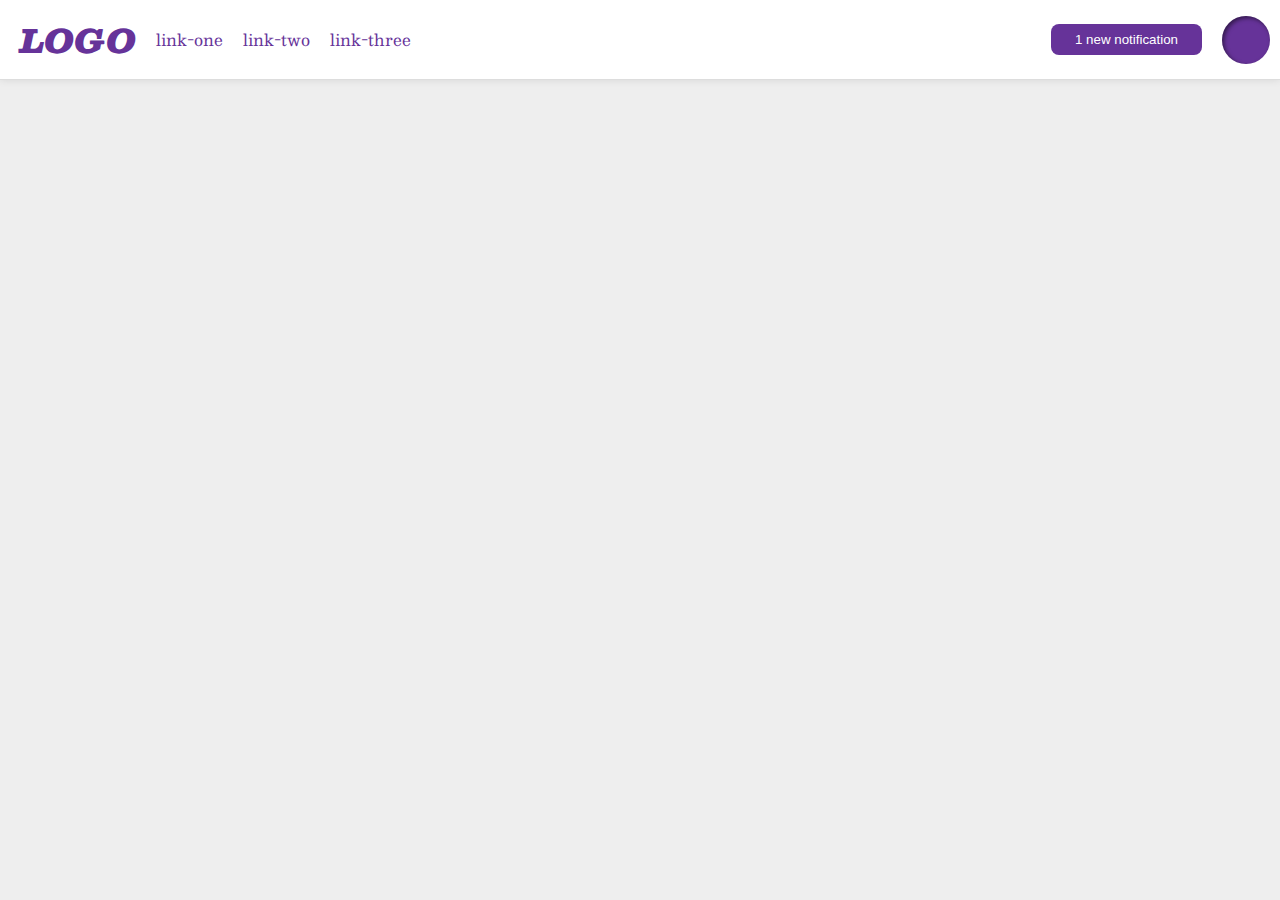
<file: foundations/flex/03-flex-header-2/index.html>
<!DOCTYPE html>
<html lang="en">
  <head>
    <meta charset="UTF-8">
    <meta http-equiv="X-UA-Compatible" content="IE=edge">
    <meta name="viewport" content="width=device-width, initial-scale=1.0">
    <title>Flex Header 2</title>
    <link rel="stylesheet" href="style.css">
  </head>
  <body>
    <div class="header">
      <div class="left-side">
        <div class="logo">
          LOGO
        </div>
        <ul class="links">
          <li><a href="https://google.com">link-one</a></li>
          <li><a href="https://google.com">link-two</a></li>
          <li><a href="https://google.com">link-three</a></li>
        </ul>
      </div>
      <div class="right-side">
        <button class="notifications">
          1 new notification
        </button>
        <div class="profile-image"></div>
      </div>
    </div>
  </body>
</html>
</file>
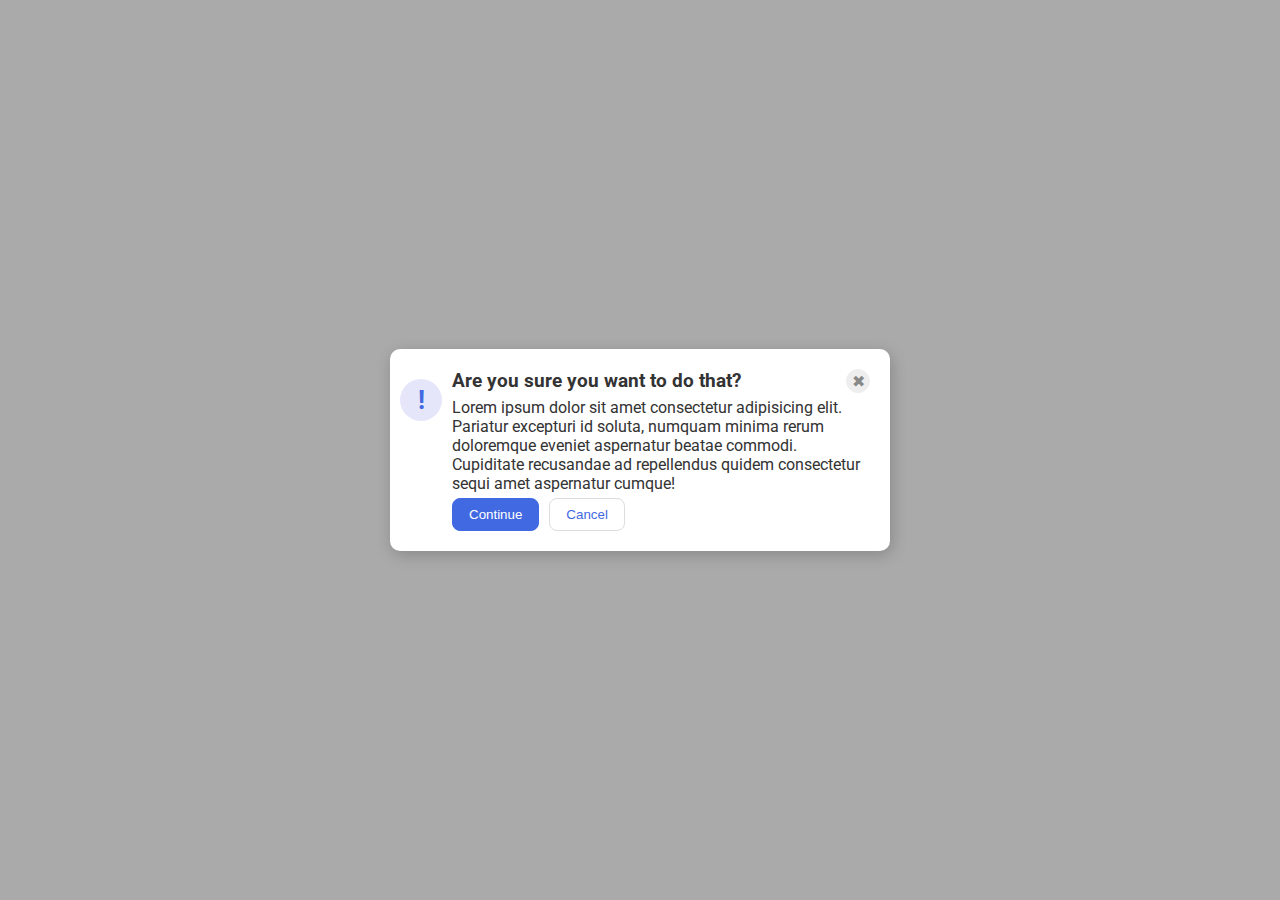
<file: foundations/flex/05-flex-modal/index.html>
<!DOCTYPE html>
<html lang="en">
  <head>
    <meta charset="UTF-8">
    <meta http-equiv="X-UA-Compatible" content="IE=edge">
    <meta name="viewport" content="width=device-width, initial-scale=1.0">
    <link rel="stylesheet" href="style.css">
    <title>Modal</title>
  </head>
  <body>
    <div class="modal">
      <div class="icon-column">
        <div class="icon">!</div>
      </div>
      <div class="right-column">
        <div class="top-line">
          <div class="header">Are you sure you want to do that?</div>
          <button class="close-button">✖</button>
        </div>
        <div class="text">Lorem ipsum dolor sit amet consectetur adipisicing elit. Pariatur excepturi id soluta, numquam
        minima rerum doloremque eveniet aspernatur beatae commodi. Cupiditate recusandae ad repellendus quidem
        consectetur sequi amet aspernatur cumque!</div>
        <div class="button-wrapper">
          <button class="continue">Continue</button>
          <button class="cancel">Cancel</button>
        </div>
      </div>
    </div>
  </body>
</html>
</file>
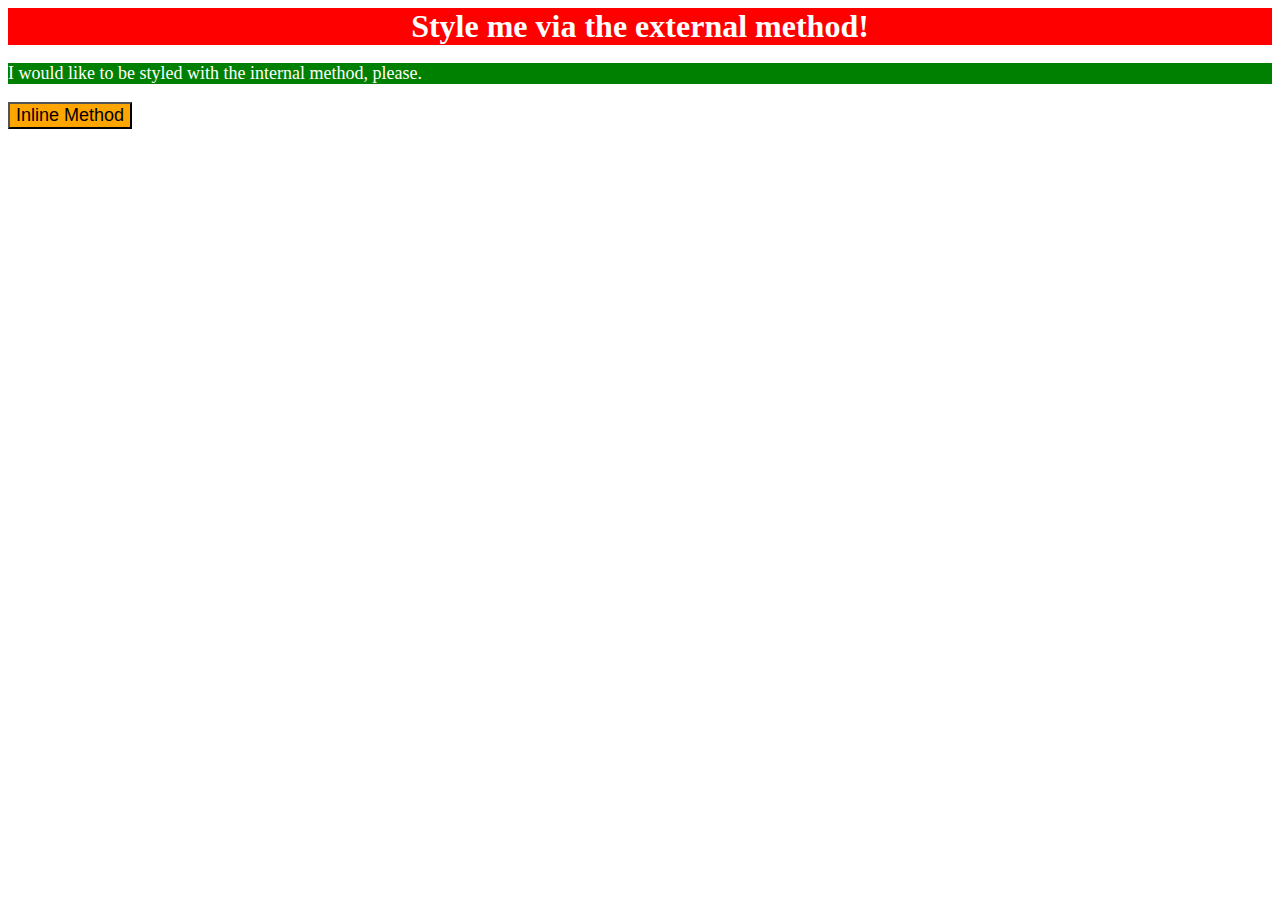
<file: foundations/intro-to-css/01-css-methods/index.html>
<!DOCTYPE html>
<html lang="en">
  <head>
    <meta charset="UTF-8">
    <meta http-equiv="X-UA-Compatible" content="IE=edge">
    <meta name="viewport" content="width=device-width, initial-scale=1.0">
    <link href="style.css" rel="stylesheet">
    <title>Methods for Adding CSS</title>
    <style>
      p {
      background: green;
      color: white;
      font-size: 18px;
    }
    </style>
  </head>
  <body>
    <div>Style me via the external method!</div>
    <p>I would like to be styled with the internal method, please.</p>
    <button style="background:orange; font-size:18px">Inline Method</button>
  </body>
</html>
</file>
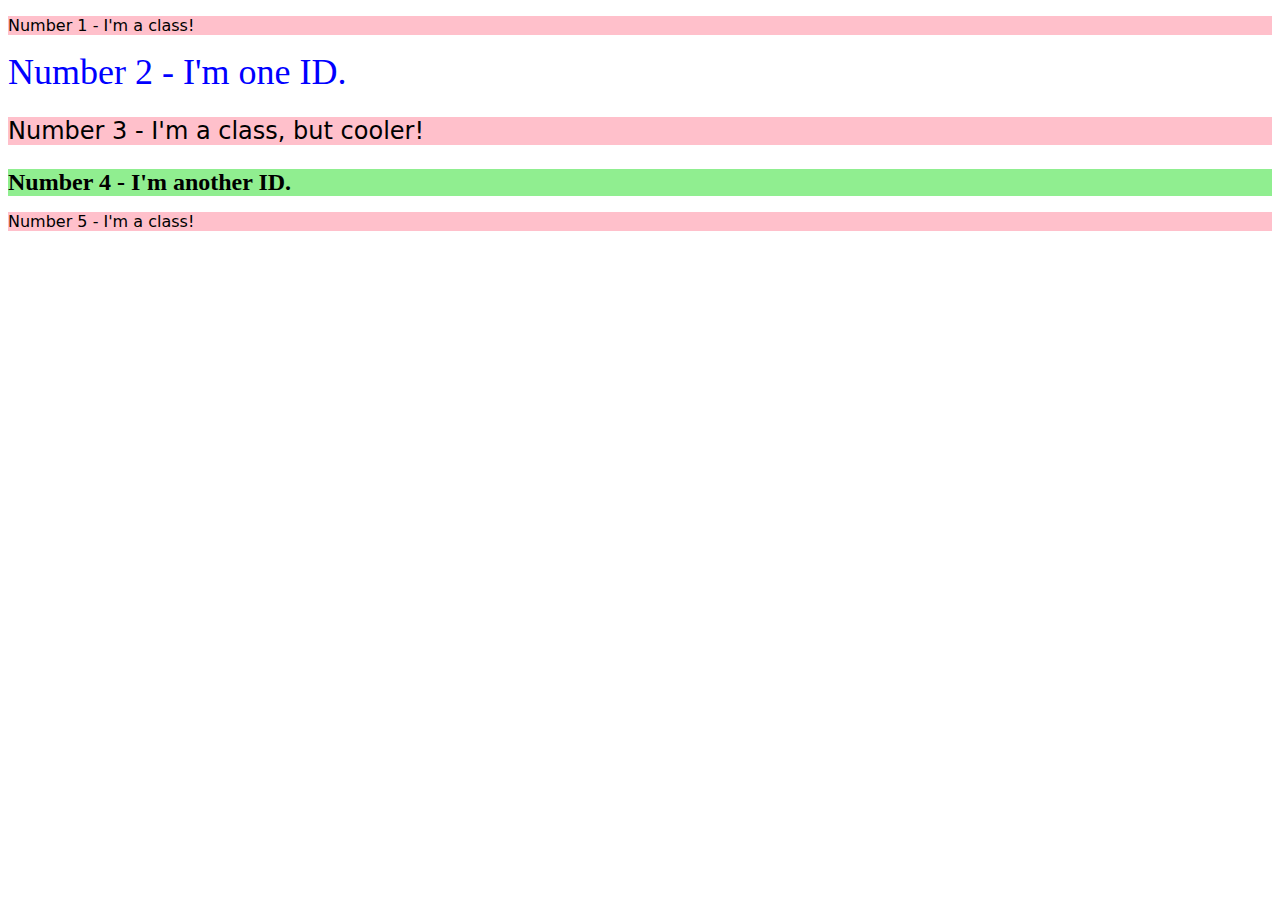
<file: foundations/intro-to-css/02-class-id-selectors/index.html>
<!DOCTYPE html>
<html lang="en">
  <head>
    <meta charset="UTF-8">
    <meta http-equiv="X-UA-Compatible" content="IE=edge">
    <meta name="viewport" content="width=device-width, initial-scale=1.0">
    <title>Class and ID Selectors</title>
    <link rel="stylesheet" href="style.css">
  </head>
  <body>
    <p>Number 1 - I'm a class!</p>
    <div id="div1">Number 2 - I'm one ID.</div>
    <p id="div2">Number 3 - I'm a class, but cooler!</p>
    <div id="num4">Number 4 - I'm another ID.</div>
    <p>Number 5 - I'm a class!</p>
  </body>
</html>
</file>
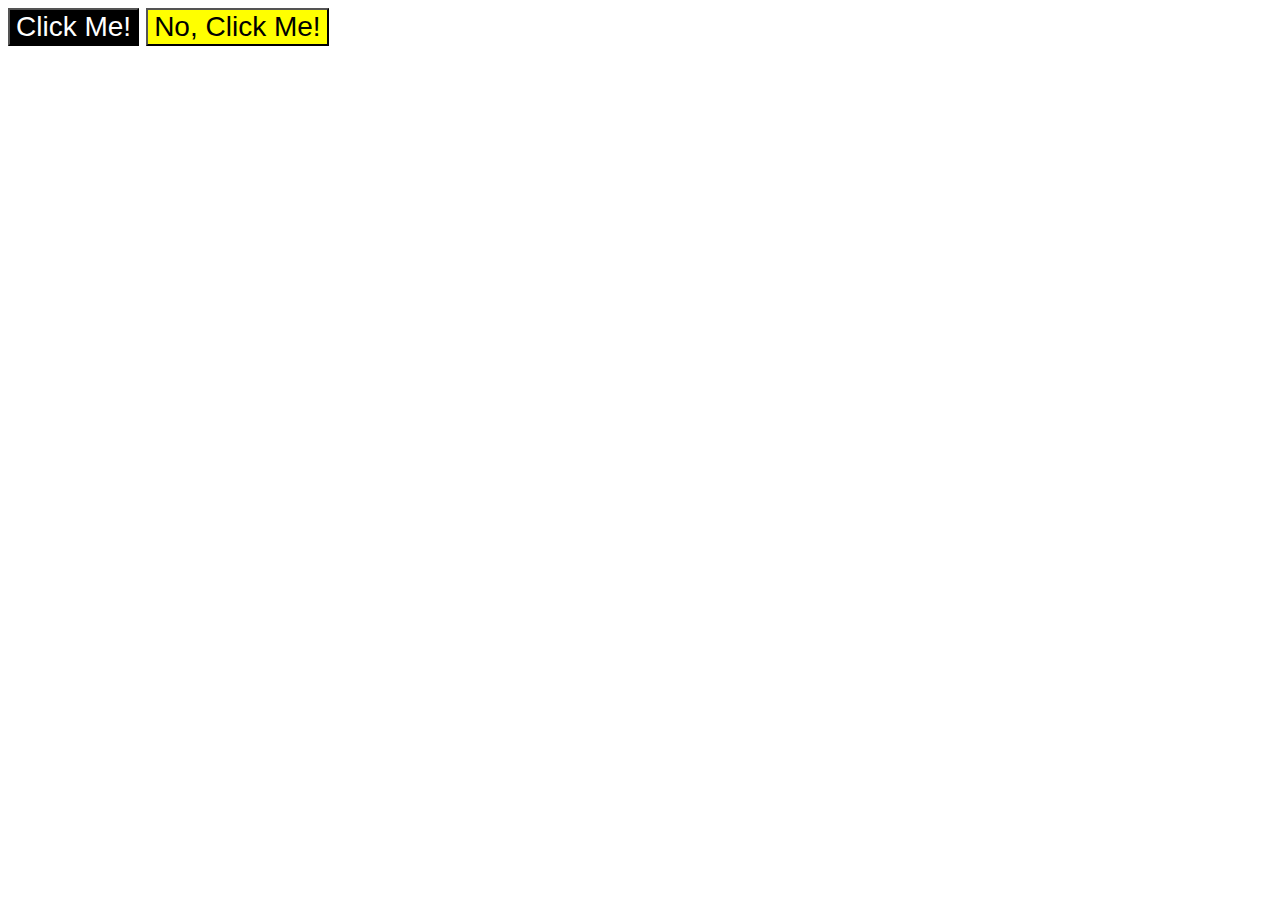
<file: foundations/intro-to-css/03-grouping-selectors/index.html>
<!DOCTYPE html>
<html lang="en">
  <head>
    <meta charset="UTF-8">
    <meta http-equiv="X-UA-Compatible" content="IE=edge">
    <meta name="viewport" content="width=device-width, initial-scale=1.0">
    <title>Grouping Selectors</title>
    <link rel="stylesheet" href="style.css">
  </head>
  <body class="parent">
    <button class="black">Click Me!</button>
    <button class="yellow">No, Click Me!</button>
  </body>
</html>
</file>
<file: foundations/flex/03-flex-header-2/style.css>
/* this is some magical font-importing.  
you'll learn about it later. */
@import url('https://fonts.googleapis.com/css2?family=Besley:ital,wght@0,400;1,900&display=swap');

body {
  margin: 0;
  background: #eee;
  font-family: Besley, serif;
}

.header {
  background: white;
  border-bottom: 1px solid #ddd;
  box-shadow: 0 0 8px rgba(0, 0, 0, .1);
  display: flex;
  align-content: center;
}

.left-side {
  display: flex;
  justify-content: left;
  align-content: center;
  flex: 1;
}

.links {
  display: flex;
  flex: 1 1 0;
  align-content: center;
  justify-content: left;
  padding: 10px;
}

.right-side {
  display: flex;
  flex: 1;
  justify-content: right;
  align-items: center;
}

.notifications {
  flex: 0 1 auto;
  align-items: center;
  margin: 20px 20px;
}

.profile-image {
  background: rebeccapurple;
  box-shadow: inset 2px 2px 4px rgba(0, 0, 0, .5);
  border-radius: 50%;
  flex: 0 0 auto;
  align-items: center;
  width: 48px;
  height: 48px;
  margin-right: 10px;
}

.logo {
  color: rebeccapurple;
  flex: 0 1 0;
  align-content: center;
  margin-left: 20px;
  font-size: 32px;
  font-weight: 900;
  font-style: italic;
}

button {
  border: none;
  border-radius: 8px;
  background: rebeccapurple;
  color: white;
  padding: 8px 24px;
}

a {
  /* this removes the line under our links */
  text-decoration: none;
  color: rebeccapurple;
  margin: 10px;
}

ul {
  list-style-type: none;
}
</file>
<file: foundations/flex/05-flex-modal/style.css>
@import url('https://fonts.googleapis.com/css2?family=Roboto:wght@400;700&display=swap');

html,
body {
  box-sizing: border-box;
  height: 100%;
}

body {
  font-family: Roboto, sans-serif;
  margin: 0;
  background: #aaa;
  color: #333;
  /* I'll give you this one for free lol */
  display: flex;
  align-items: center;
  justify-content: center;
}

.modal {
  background: white;
  padding: 20px;
  padding-left: 0;
  display: flex;
  width: 480px;
  border-radius: 10px;
  box-shadow: 2px 4px 16px rgba(0, 0, 0, .2);
}

.icon-column {
  display: flex;
  flex-direction: column;
  flex: 0 0 auto;
  margin-right: 10px;
  margin-left: 10px;
  margin-top: 10px;
}

.icon {
  color: royalblue;
  font-size: 26px;
  font-weight: 700;
  background: lavender;
  width: 42px;
  height: 42px;
  border-radius: 50%;
  display: flex;
  align-items: center;
  justify-content: center;
}

.right-column {
  display: flex;
  flex-direction: column;
  justify-content: left;
  gap: 5px;
}

.top-line {
  display: flex;
  justify-content: space-between;
}

.header {
  font-weight: bold;
  font-size: 1.2rem;
}

.button-wrapper {
  display: flex;
  justify-content: left;
  gap: 10px;
}

.close-button {
  background: #eee;
  border-radius: 50%;
  color: #888;
  font-weight: 400;
  font-size: 16px;
  height: 24px;
  width: 24px;
  display: flex;
  align-items: center;
  justify-content: center;
  border: 1px solid #eee;
  padding: 0;
}

button {
  cursor: pointer;
  padding: 8px 16px;
  border-radius: 8px;
}

button.continue {
  background: royalblue;
  border: 1px solid royalblue;
  color: white;
}

button.cancel {
  background: white;
  border: 1px solid #ddd;
  color: royalblue;
}
</file>
<file: foundations/intro-to-css/01-css-methods/style.css>
div {
    color: white;
    background: red;
    font-size: 32px;
    font-weight: bold;
    text-align: center;
}
</file>
<file: foundations/intro-to-css/02-class-id-selectors/style.css>
p {
    font-family: Verdana, DejaVu Sans, sans-serif;
    background: pink;
}

#div1 {
    color: blue;
    font-size: 36px;
}

p#div2 {
    font-size: 24px;
}

#num4 {
    background: lightgreen;
    font-size: 24px;
    font-weight: bold;
}
</file>
<file: foundations/intro-to-css/03-grouping-selectors/style.css>
* {
    font-size: 28px;
    font-family: Helvetica "Times New Roman" sans-serif;
}

.black {
    background: black;
    color: white;
}

.yellow {
    background: yellow;
}
</file>
